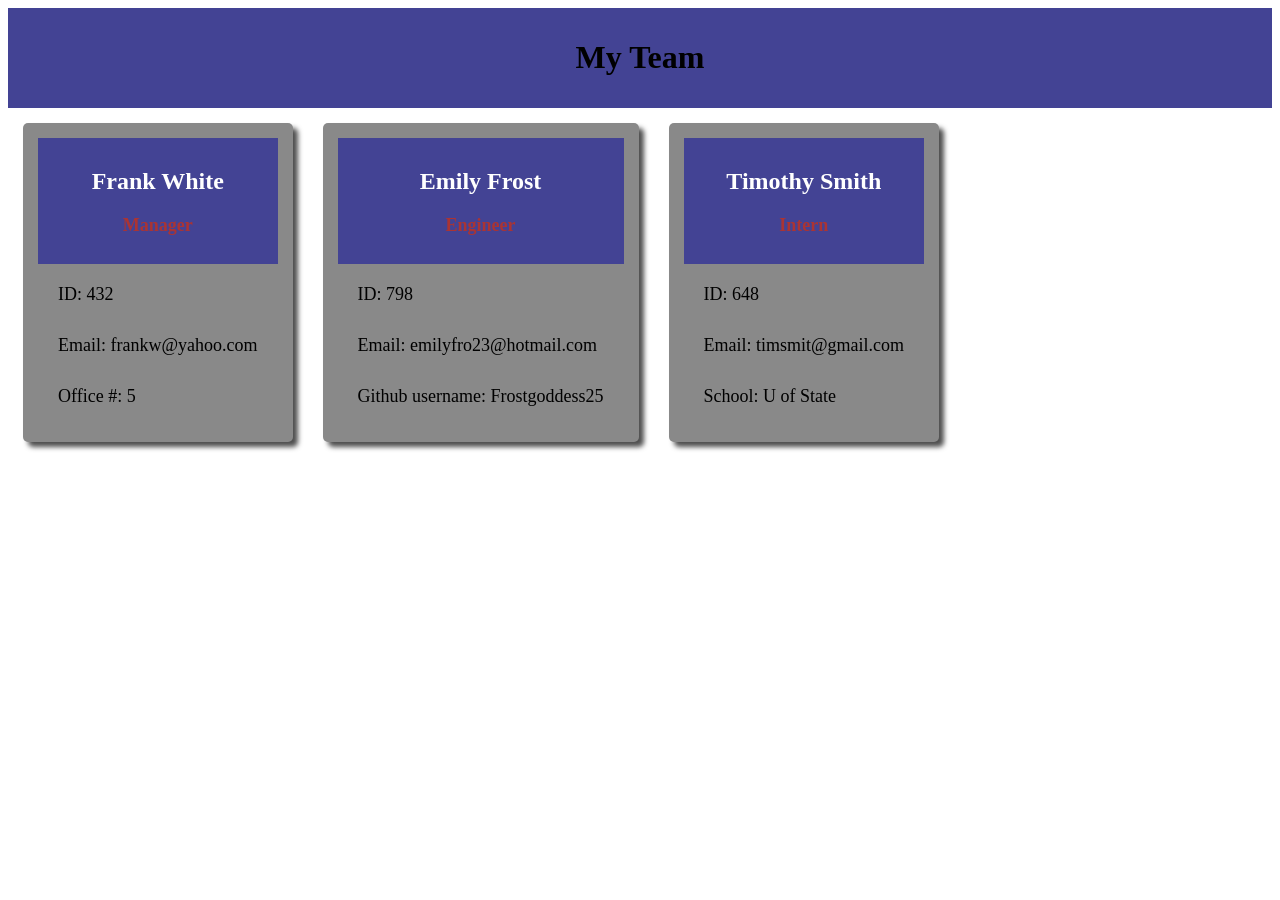
<file: index.html>
<!DOCTYPE html><html lang="en">
<head>
    <meta charset="UTF-8">
    <meta http-equiv="X-UA-Compatible" content="IE=edge">
    <meta name="viewport" content="width=device-width, initial-scale=1.0">
    <link rel="stylesheet" href="./assets/style.css">
    <style>
    header {
        text-align: center;
        background-color: rgb(67, 67, 148);
        padding: 10px;
    }
    
    header h2 {
        font-size: 24px;
    }

    header h3 {
        font-size: 18px;
        color: rgb(170, 52, 52)
    }

    .mainbody {
        display: flex;
        flex-flow: row wrap;
    }
    
    .displaycard {
        display: inline-block;
        margin: 15px;
        padding: 15px;
        text-align: left;
        font-size: 32px;
        background-color: rgb(137, 137, 137);
        border-radius: 5px;
        box-shadow: 5px 5px 5px rgb(79, 79, 79);
    }
    
    .displaycard header {
        background-color: rgb(67, 67, 148);
        color: white;
    }
    
    .info {
        display: block;
        margin: 10px;
        padding: 10px;
        font-size: 18px;
    }
    </style>
    <title>My Team</title>
</head>

<body>
    <header>
        <h1>My Team</h1>
    </header>
    <section class="mainbody">
<div class="displaycard">
    <header>
    <h2>Frank White</h2>
    <h3>Manager</h3>
    </header>
    <li class="info">ID: 432</li>
    <li class="info">Email: frankw@yahoo.com</li>
    <li class="info">Office #: 5</li>
</div>

<div class="displaycard">
    <header>
    <h2>Emily Frost</h2>
    <h3>Engineer</h3>
    </header>
    <li class="info">ID: 798</li>
    <li class="info">Email: emilyfro23@hotmail.com</li>
    <li class="info">Github username: Frostgoddess25</li>
</div>

<div class="displaycard">
    <header>
    <h2>Timothy Smith</h2>
    <h3>Intern</h3>
    </header>
    <li class="info">ID: 648</li>
    <li class="info">Email: timsmit@gmail.com</li>
    <li class="info">School: U of State</li>
</div>
   </section>
</body>
</html>
</file>
<file: assets/style.css>
.body {
    display: flex;
    flex-flow: row wrap;
}

.displaycard {
    display: inline-block;
    margin: 20px;
    padding: 15px;
    text-align: left;
    font-size: 32px;
}

.displaycard.header {
    background-color: rgb(67, 67, 148);
    color: white;
}

.info {
    display: block;
    margin: 10px;
    padding: 10px;
    font-size: 14px;
}
</file>
